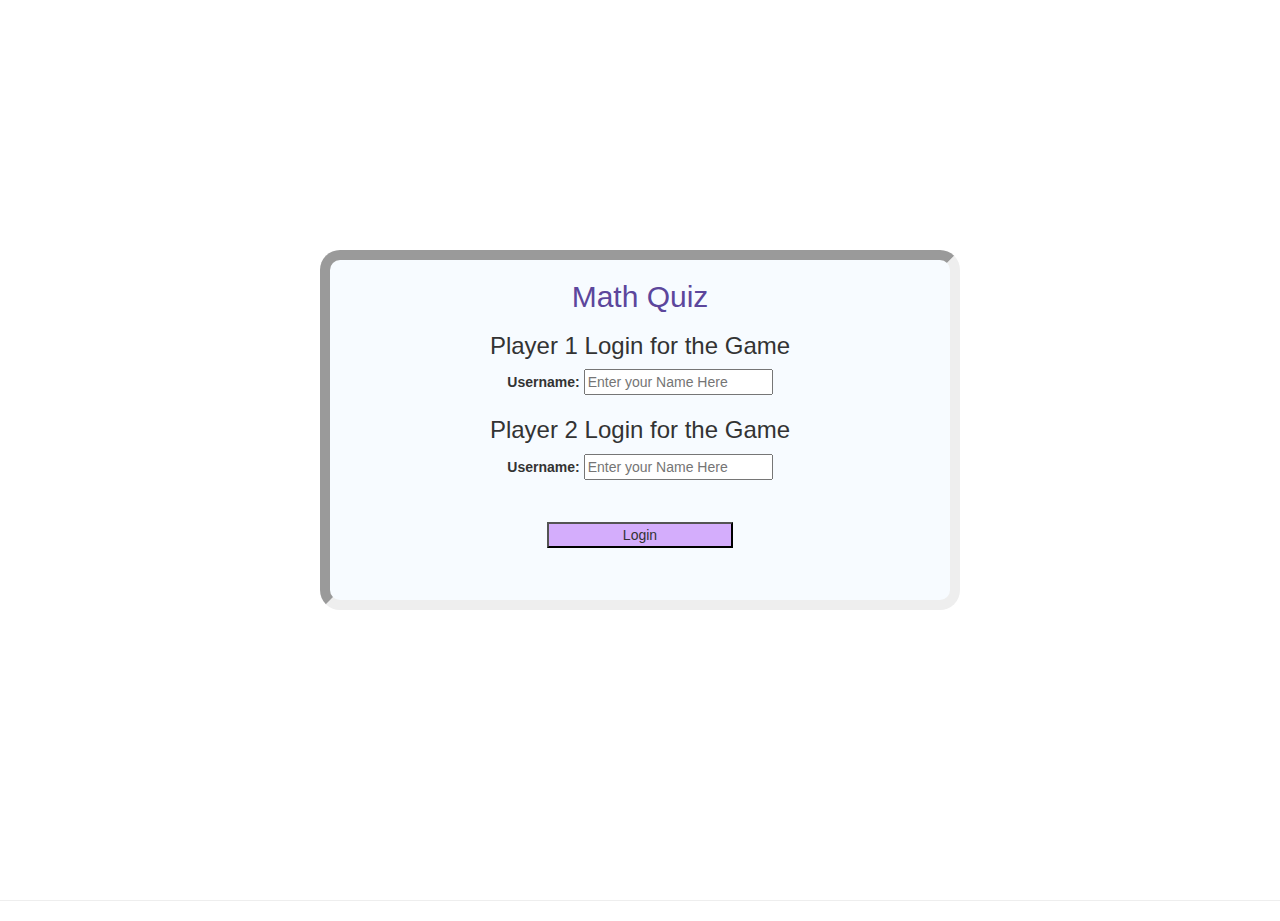
<file: index.html>
<html>
<html>
<head>
	<title>Math Quiz</title>

<meta name="viewport" content="width=device-width, initial-scale=1">
<link rel="stylesheet" href="https://maxcdn.bootstrapcdn.com/bootstrap/3.4.0/css/bootstrap.min.css">
<script src="https://ajax.googleapis.com/ajax/libs/jquery/3.4.1/jquery.min.js"></script>
<script src="https://maxcdn.bootstrapcdn.com/bootstrap/3.4.0/js/bootstrap.min.js"></script>

<link rel="stylesheet" type="text/css" href="game.css">
</head>
<body background="https://www.thequizopedia.com/blog/wp-content/uploads/2020/02/top-view-math-science-fractions-with-copy-space_23-2148416085-min.jpg">
	<center>
		<div id="login_divl">
			<h2 style="color: 5C469C">Math Quiz</h2>
			<h3>Player 1 Login for the Game</h3>
			<label>Username:</label>
			<input placeholder="Enter your Name Here" id="input1">
			<h3>Player 2 Login for the Game</h3>
			<label>Username:</label>
			<input placeholder="Enter your Name Here" id="input2">
			<br>
			<br>
			<br>
			<button id="login" onclick="addUser()">Login</button>
		</div>
		<br>
		<hr>
	</center>
</body>
<script src="main.js"></script>
</html>
</file>
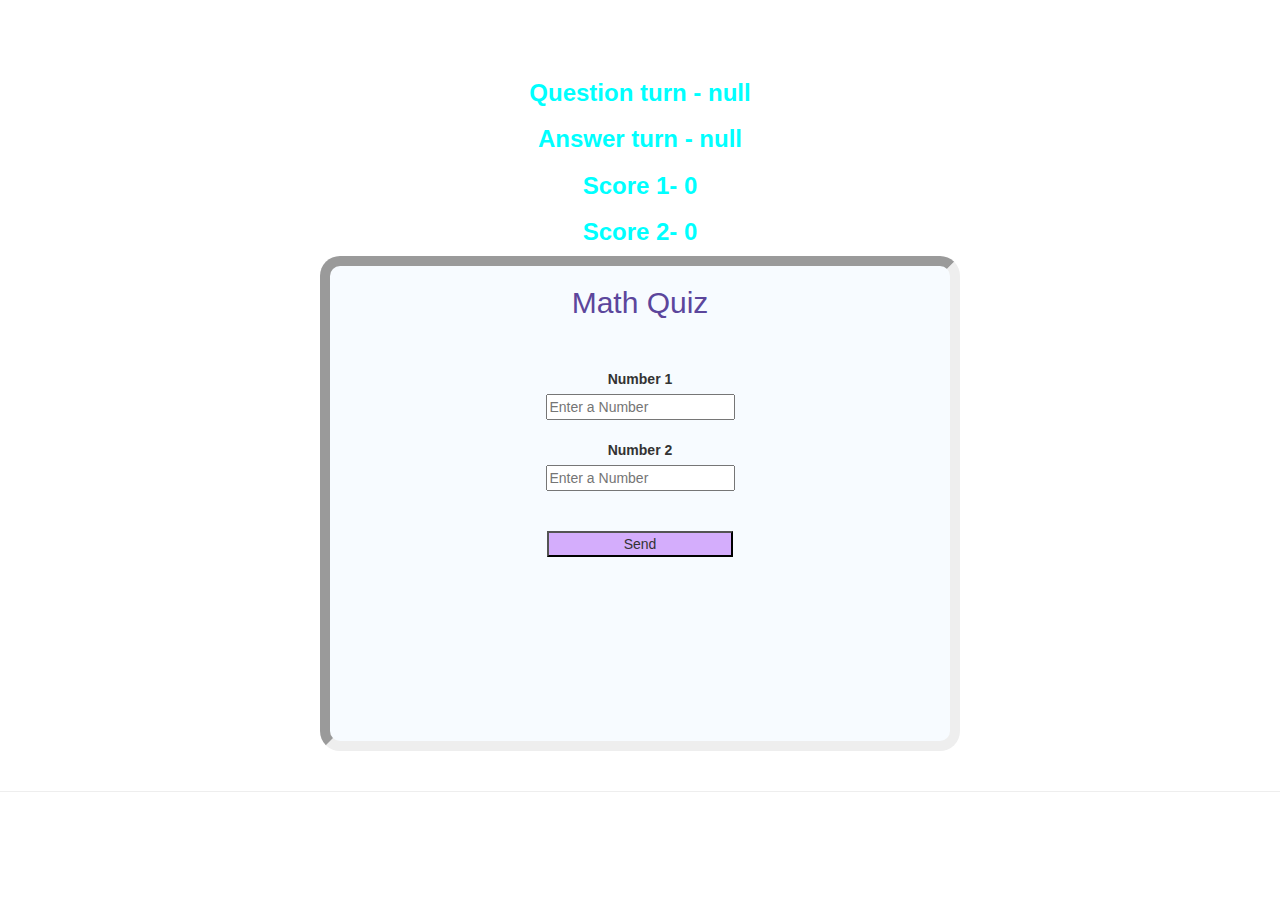
<file: quiz.html>
<html>
<html>
<head>
	<title>Math Quiz</title>

<meta name="viewport" content="width=device-width, initial-scale=1">
<link rel="stylesheet" href="https://maxcdn.bootstrapcdn.com/bootstrap/3.4.0/css/bootstrap.min.css">
<script src="https://ajax.googleapis.com/ajax/libs/jquery/3.4.1/jquery.min.js"></script>
<script src="https://maxcdn.bootstrapcdn.com/bootstrap/3.4.0/js/bootstrap.min.js"></script>

<link rel="stylesheet" type="text/css" href="game.css">
</head>
<body background="https://www.thequizopedia.com/blog/wp-content/uploads/2020/02/top-view-math-science-fractions-with-copy-space_23-2148416085-min.jpg">
    <h4 id="player1Name"></h4> <span id="player1Score"></span>
    <br>
    <h4 id="player2Name"></h4> <span id="player2Score"></span>
    <div class="container"></div>
    <center>
        <br>
        <h3 id="player_question"></h3>
        <h3 id="player_answer"></h3>
        <h3 id="player1_score"></h3>
        <h3 id="player2_score"></h3>
        <div id="quiz_div">
			<h2 style="color: 5C469C">Math Quiz</h2>
			<br>
            <div id="output">
            </div>
            <br>
            <label>Number 1</label>
            <br>
            <input type="text" id="number1" placeholder="Enter a Number" class="divStyle">
            <br>
            <br>
            <label>Number 2</label>
            <br>
            <input type="text" id="number2" placeholder="Enter a Number" class="divStyle">
            <br>
            <br>
            <br>
            <button onclick="send()" style="width:30%" id="send">Send</button>
		</div>
        <br>
        <hr>
    </center>
</body>
<script src="quiz.js"></script>
</html>
</file>
<file: game.css>
#ouput
{
    border-radius: 10px;
    border: 10px solid #AA4465;
    border-style:double;
    padding: 10px;
    float: none;
    text-align: left;
    margin: 10px;
}
body
{
    background-size: cover;
}
#login_divl
{
    width: 50%;
    height: 40%;
    border: 10px;
    border-radius: 20px;
    background-color: rgb(240, 248, 255,0.5);
    border-style:inset;
    margin: 250px;
}
#login, #send, #check
{
    width: 30%;
    background-color: D4ADFC;
}
#quiz_div
{
    width: 50%;
    height: 55%;
    border: 10px;
    border-radius: 20px;
    background-color: rgb(240, 248, 255,0.5);
    border-style:inset;
    
}
#player_question,#player_answer,#player1_score,#player2_score
{
    color:aqua;
    font-weight: bold;
}
</file>
